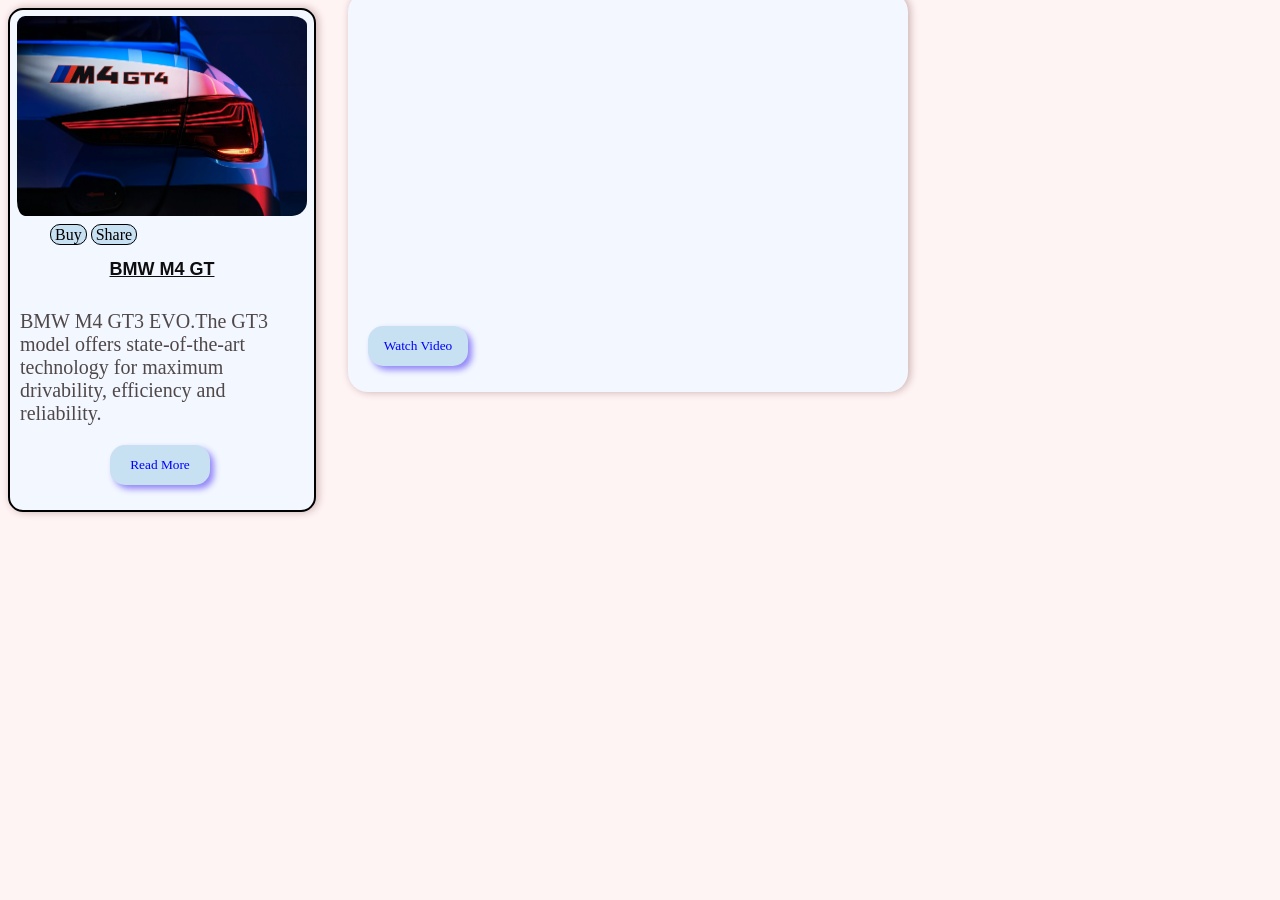
<file: html/card.html>
<!DOCTYPE html>
<html lang="en">

<head>
    <meta charset="UTF-8">
    <meta name="viewport" content="width=device-width, initial-scale=1.0">
    <title>Card</title>
    <style>
        body {
            background-color: rgb(255, 244, 244);
        }

        .card {
            border: 2px solid black;
            border-radius: 15px;
            width: 304px;
            height: 500px;
            background-color: rgb(243, 247, 255);
            box-shadow: 2px 0px 9px 0px rgb(201, 173, 173);
        }

        .box{
            padding: 6px 45px 0px 40px;
            border-radius: 2x;
        }
        .box span{
            border: 1px solid black;
            padding:1px 4px;
            border-radius: 10px;
            background-color: rgb(199, 224, 242);
          
    }
        .img {

            width: 290px;
            height: 200px;
            border-radius: 15px;
            padding-left: 7px;
            padding-top: 6px;
        }

        .para{

            padding: 10px;
            font-size: 20px;
            text-align: left;
            color: rgb(14, 14, 14);
            font-family: Cambria, Cochin, Georgia, Times, 'Times New Roman', serif;
            color: rgb(80, 72, 72);
       }

        .para1 {
            text-align: center;
            font-size: 18px;
            color: rgb(14, 14, 14);
            font-family: sans-serif;
            text-underline-offset: 2px solid black;
            text-decoration: underline;
        }

        .btn{
            padding: 4px;
            margin-left: 100px;
            border-radius: 15px;
            width: 100px;
            height: 40px;
            background-color: rgb(199, 224, 242);
            color: rgb(0, 0, 255);
            border: none;
            margin-top: -30px;
           font-family: Cambria, Cochin, Georgia, Times, 'Times New Roman', serif;
            box-shadow: 4px 4px 6px 0px rgb(146, 135, 247);
            cursor: pointer;
           
        }

         button:hover{
                background-color: rgb(253, 155, 155);
                color: rgb(0, 0, 0);
         }

         .card1 {
            width: 475px;
            height: 320px;
            align-items: center;
            /* margin-top: -480px; */
            margin-left: 390px;
            border-radius: 20px;
            box-shadow: 2px 0px 9px 0px rgb(201, 173, 173);
         }

         .cbox{
            width: 560px;
            height: 400px;
            margin-top: -520px;
            margin-left: 340px;
            border-radius: 20px;
            background-color: rgb(243, 247, 255);
            box-shadow: 2px 0px 9px 0px rgb(201, 173, 173);
         }
         ::selection {color: rgb(255, 188, 3);
            background-color: rgb(0, 0, 0);
            }
    </style>
</head>

<body>
    <div class="card">
        <img src="bmw.jpg" alt="Brave" class="img">
        <div class="box"> <span>Buy</span>
            <span>Share</span>
        </div>
        <h2 class="para1">BMW M4 GT</h2>
        <p class="para">BMW M4 GT3 EVO.The GT3 model offers state-of-the-art technology for maximum drivability, efficiency and reliability.</p>
           <a target="_blank" href="https://www.bmw-m.com/en/fastlane/motorsport/race-cars/bmw-m4-gt3-evo.html" >  <button class="btn"> Read More</button></a>
    </div>
<div class="cbox">
    <div > 
        <iframe width="560" height="315" src="https://www.youtube.com/embed/E0jfxQq_gcw?si=zRGPih5-6kfqP_b_&amp;start=31" title="YouTube video player" frameborder="0" allow="accelerometer; autoplay; clipboard-write; encrypted-media; gyroscope; picture-in-picture; web-share" referrerpolicy="strict-origin-when-cross-origin" allowfullscreen></iframe></div>
        <a href="https://youtu.be/E0jfxQq_gcw" class="href"><button class="btn" style="margin-top: 15px; margin-left: 20px;">Watch Video</button></a>
    </div>

</body>

</html>
</file>
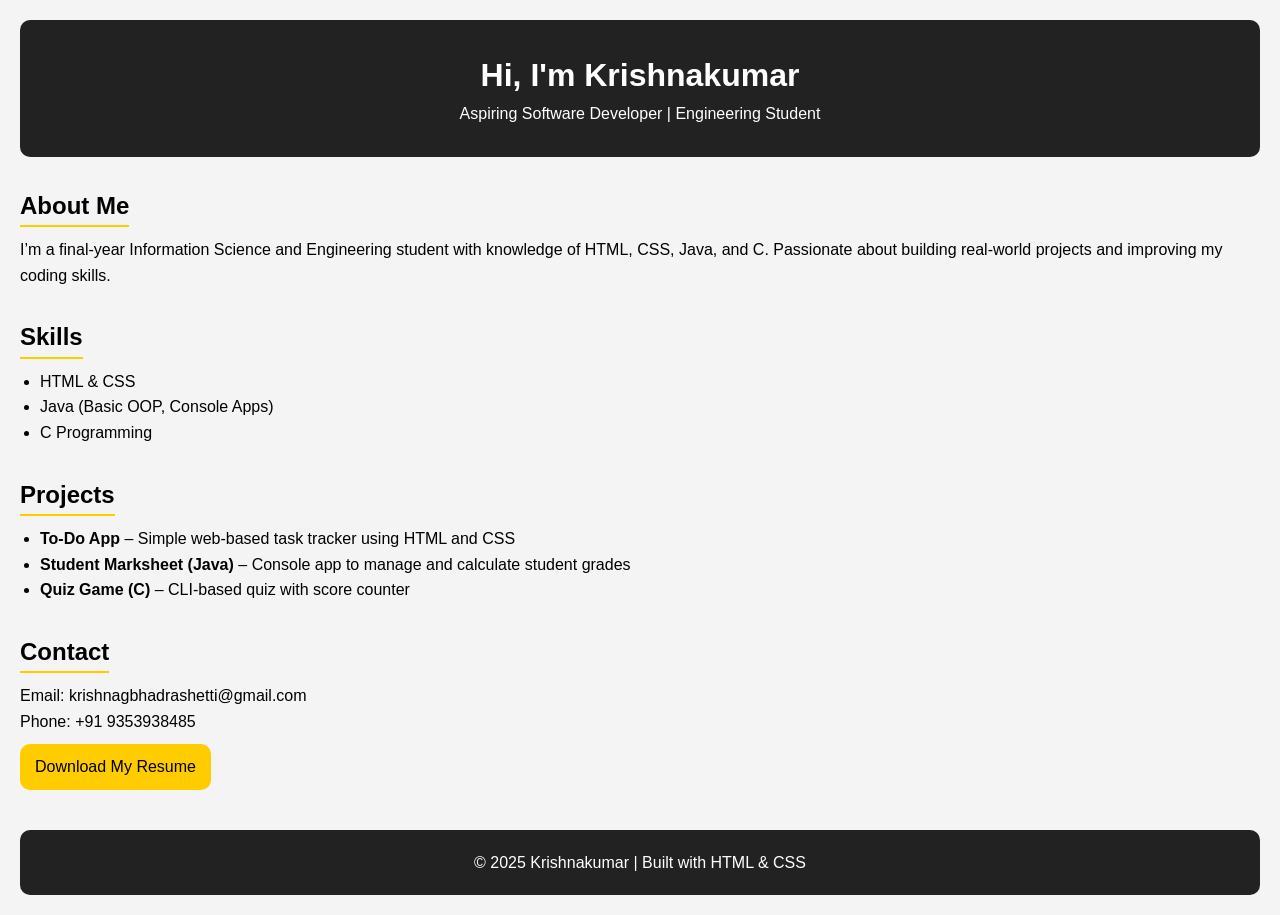
<file: html/p.html>
<!DOCTYPE html>
<html lang="en">
<head>
  <meta charset="UTF-8">
  <meta name="viewport" content="width=device-width, initial-scale=1.0">
  <title>Your Portfolio</title>
  <link rel="stylesheet" href="p.css">
</head>
<body>
  <header>
    <h1>Hi, I'm Krishnakumar</h1>
    <p>Aspiring Software Developer | Engineering Student</p>
  </header>

  <section id="about">
    <h2>About Me</h2>
    <p>I’m a final-year Information Science and Engineering student with knowledge of HTML, CSS, Java, and C. Passionate about building real-world projects and improving my coding skills.</p>
  </section>

  <section id="skills">
    <h2>Skills</h2>
    <ul>
      <li>HTML & CSS</li>
      <li>Java (Basic OOP, Console Apps)</li>
      <li>C Programming</li>
    </ul>
  </section>

  <section id="projects">
    <h2>Projects</h2>
    <ul>
      <li><strong>To-Do App</strong> – Simple web-based task tracker using HTML and CSS</li>
      <li><strong>Student Marksheet (Java)</strong> – Console app to manage and calculate student grades</li>
      <li><strong>Quiz Game (C)</strong> – CLI-based quiz with score counter</li>
    </ul>
  </section>

  <section id="contact">
    <h2>Contact</h2>
    <p>Email: krishnagbhadrashetti@gmail.com</p>
    <p>Phone: +91 9353938485</p>
    <a href="Krishnakumar_Resume.pdf" download>Download My Resume</a>
  </section>

  <footer>
    <p>© 2025 Krishnakumar | Built with HTML & CSS</p>
  </footer>
</body>
</html>
</file>
<file: html/p.css>
* {
  margin: 0;
  padding: 0;
  box-sizing: border-box;
  font-family: sans-serif;
}

body {
  background-color: #f4f4f4;
  color: #000000;
  line-height: 1.6;
  padding: 20px;
}

header {
  text-align: center;
  padding: 30px 0;
  background-color: #222;
  color: rgb(255, 255, 255);
  border-radius: 10px;
}

section {
  margin: 30px 0;
}

h2 {
  border-bottom: 2px solid #ffcc00;
  display: inline-block;
  margin-bottom: 10px;
}

ul {
  list-style: disc;
  padding-left: 20px;
}

a {
  display: inline-block;
  margin-top: 10px;
  color: rgb(0, 0, 0);
  background-color: #ffcc00;
  padding: 10px 15px;
  text-decoration: none;
  border-radius: 10px;
}

a:hover {
  background-color: #e6b800;
}

footer {
  text-align: center;
  padding: 20px;
  margin-top: 40px;
  background-color: #222;
  color: white;
  border-radius: 10px;
}
</file>
